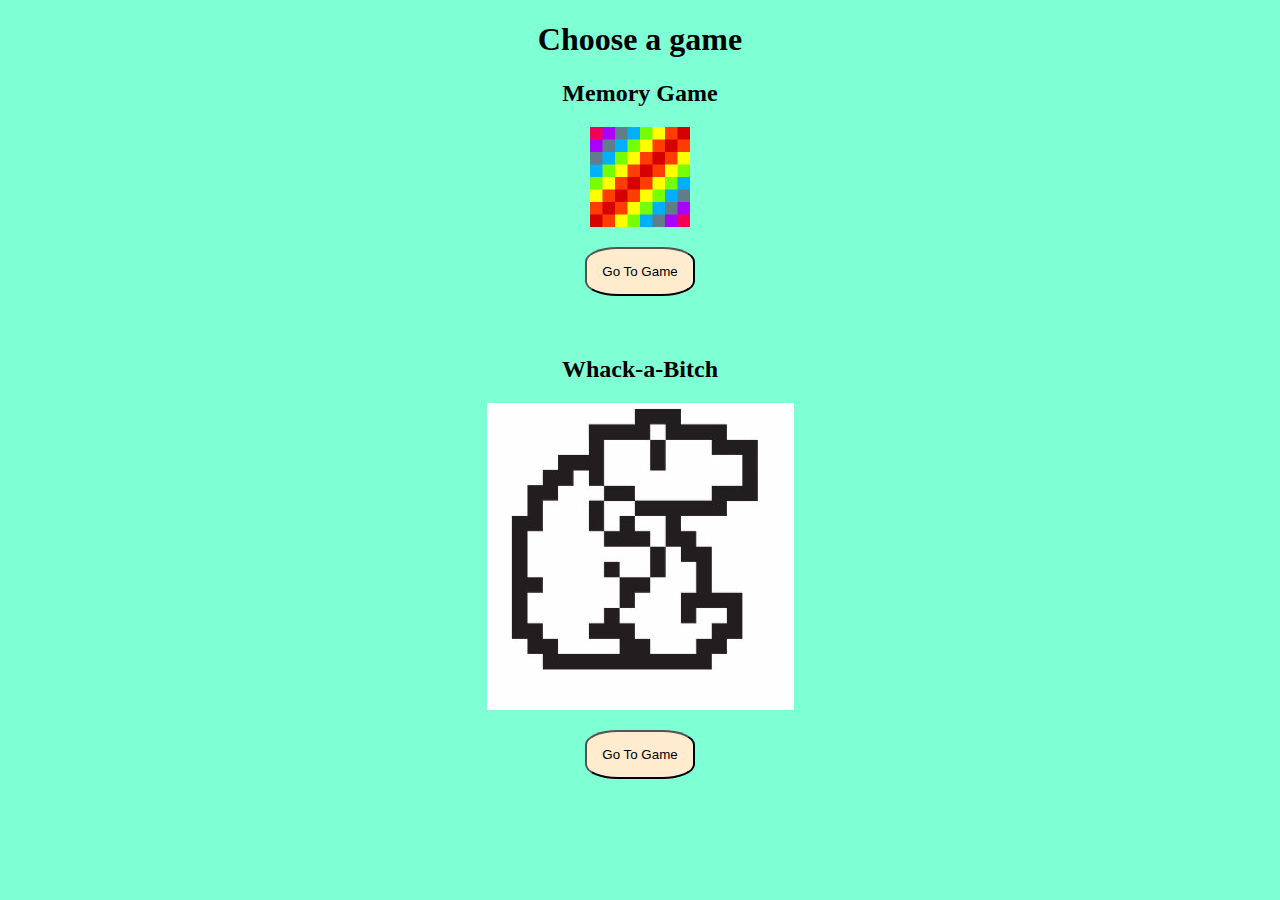
<file: index.html>
<!DOCTYPE html>
<html>
    <head>
        <meta charset="UTF-8">
        <title>Home Page</title>
        <link rel="stylesheet" href="style.css">
    
    </head>
    <body>
        
            <h1 class="home-header">Choose a game</h1>

            <h2 class="home-header">Memory Game</h2>
            <img class='displayed' src="images/blank.png" alt="Memory game">
            <div style="padding: 10px;"></div>
            <a href="memGame.html" target="_blank"><button id="buttonLink" type="button">Go To Game</button></a>


            <div style="padding: 20px;"></div>

            <h2 class="home-header">Whack-a-Bitch</h2>
            <img class='displayed' src="images/bitch.jpg" alt="Whack-a-Bitch">
            <div style="padding: 10px;"></div>
            <a href="next.html" target="_blank"><button id="buttonLink" type="button">Go To Game</button></a>

            <div style="padding: 20px;"></div>
    </body>
</html>
</file>
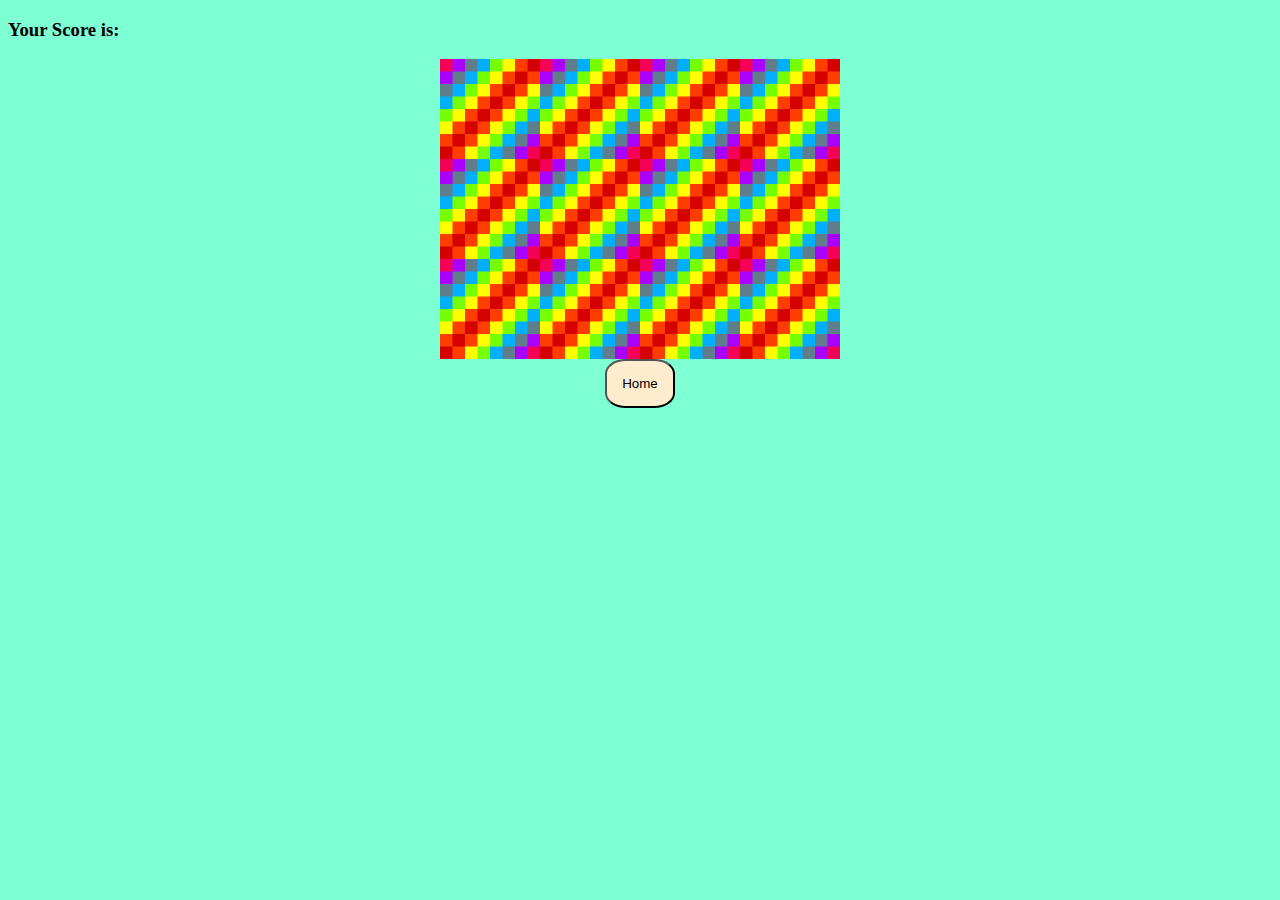
<file: memGame.html>
<!DOCTYPE html>
<html>
    <head>
        <meta charset="UTF-8">
        <title>Memory Game</title>
        <link rel="stylesheet" href="style.css">
        <script src="memApp.js" charset="utf-8"></script>
    </head>
    <body>
        <h3>Your Score is: <span id="result"></span></h3>
        <div class="grid">

        </div>

        
        <a href="index.html" style="margin: auto;"><button id="buttonLink">Home</button></a>
    </body>
</html>
</file>
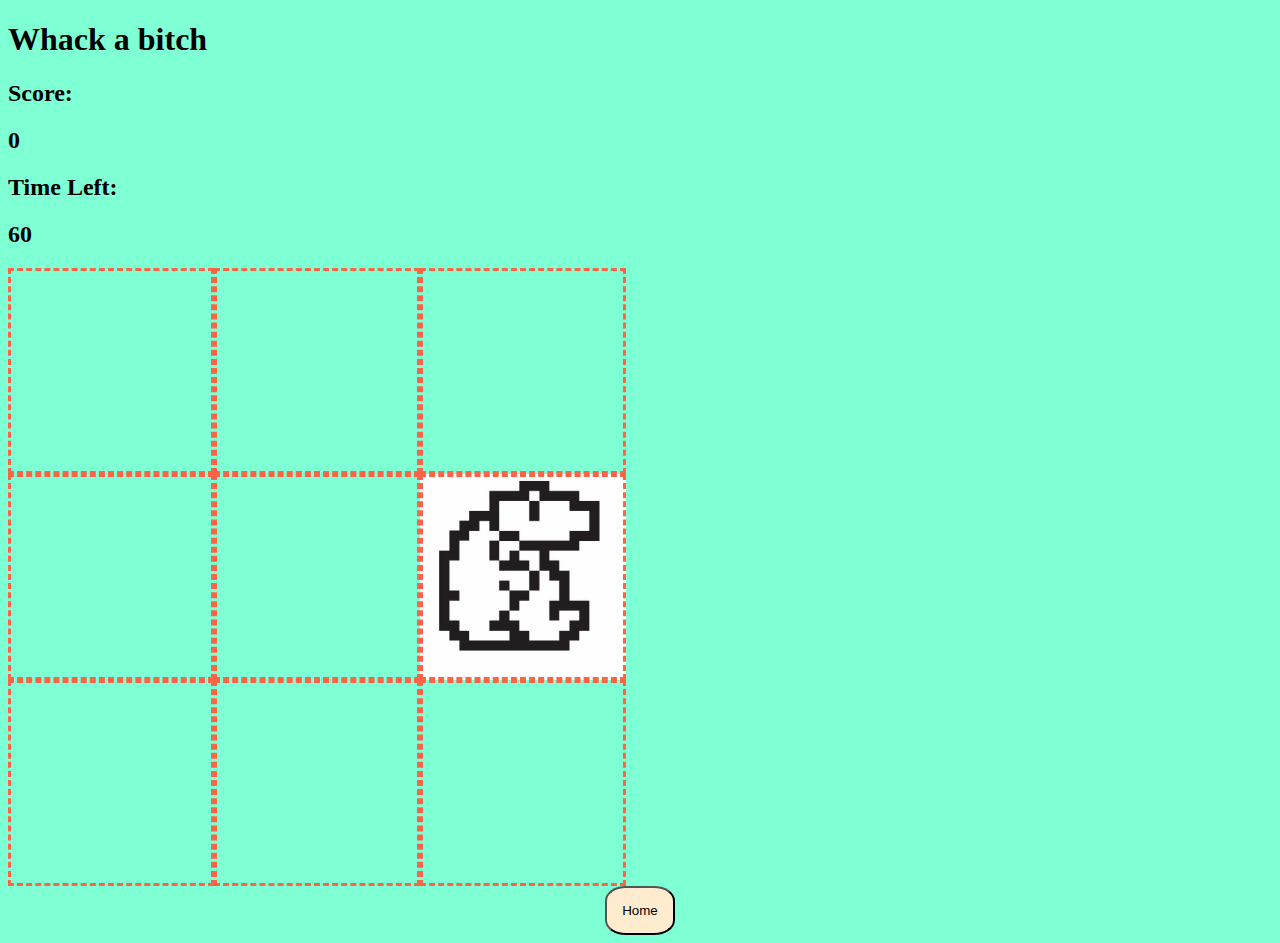
<file: next.html>
<!DOCTYPE html>
<html>
    <head>
        <meta charset="utf-8">
        <title>Whack a Bitch</title>
        <link rel="stylesheet" href="style.css">
        
    </head>

    <body>
        <h1>Whack a bitch</h1>

        <h2>Score:</h2>
        <h2 id="score">0</h2>
        <h2>Time Left:</h2>
        <h2 id="time-left">60</h2>

        <div class="whack-grid">
            <div class="square" id="1"></div>
            <div class="square" id="2"></div>
            <div class="square" id="3"></div>
            <div class="square" id="4"></div>
            <div class="square" id="5"></div>
            <div class="square" id="6"></div>
            <div class="square" id="7"></div>
            <div class="square" id="8"></div>
            <div class="square" id="9"></div>
        </div>
        

        <a href="index.html" style="margin: auto;"><button id="buttonLink">Home</button></a>
    <script src="whackApp.js"></script>
    
    
    </body>
</html>
</file>
<file: style.css>
a {
    text-decoration: none;
}

.home-header {
    text-align: center;
}

img.displayed {
    display: block;
    margin-left: auto;
    margin-right: auto }


    #buttonLink {
        display: block;
        margin:auto;
        padding: 15px;
      }

body {
    background-color: aquamarine;
}

button {
    background-color: blanchedalmond;
    text-align: center;
    border-radius: 30%;

}

.grid {
    display: flex;
    flex-wrap: wrap;
    height: 300px;
    width: 400px;
    margin: auto;
}


.square {
    width: 200px;
    height: 200px;
    border-style: dashed;
    border-color: tomato;
}

.whack-grid {
    
    display: flex;
    flex-flow: row wrap;
    justify-content: center;
    align-content: center;
    width: 618px;
    height: 618px;
}

.mole {
    background-image: url('images/bitch.jpg');
    background-size: cover;
}
</file>
